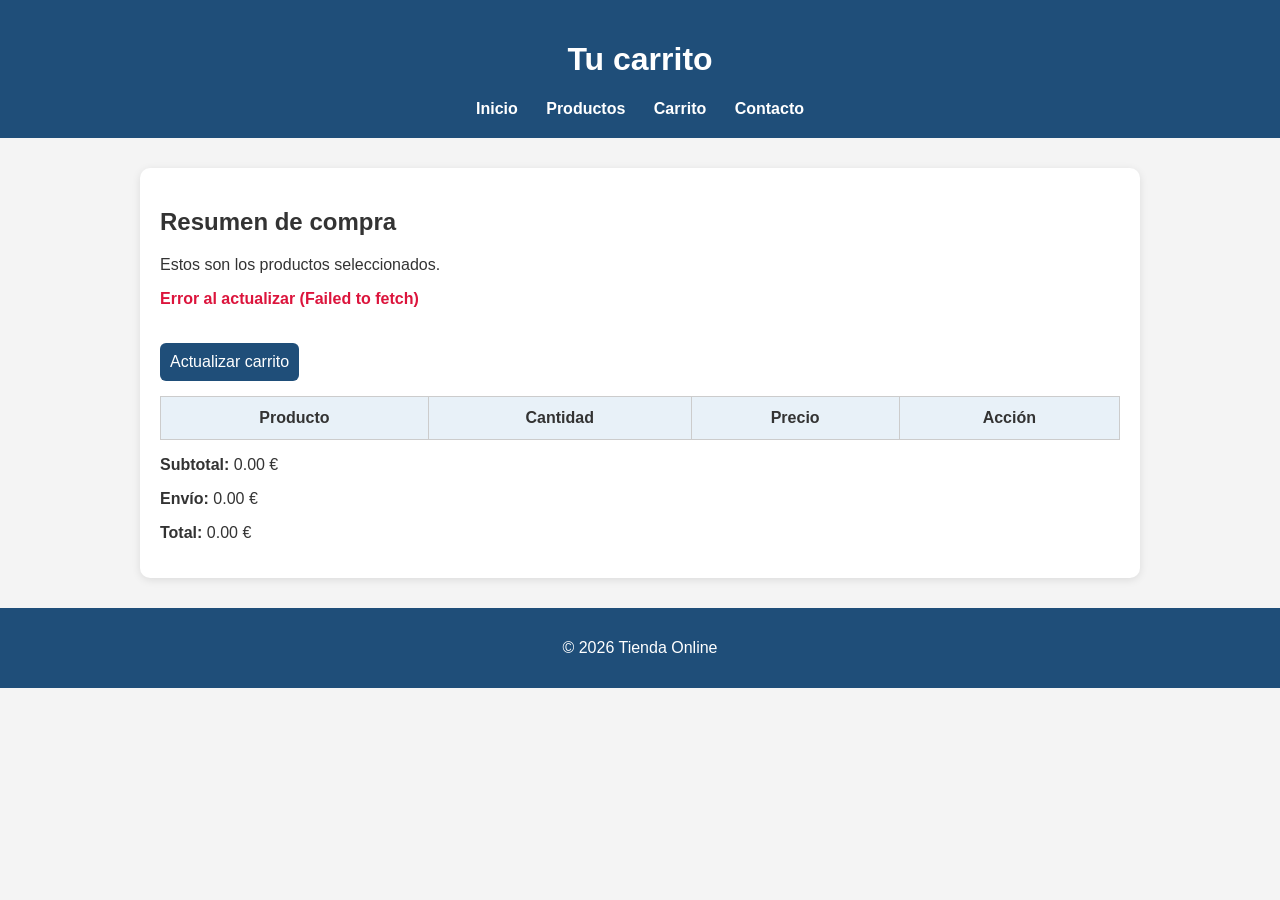
<file: carrito.html>
<!DOCTYPE html>
<html lang="es">
<head>
  <meta charset="UTF-8">
  <meta name="viewport" content="width=device-width, initial-scale=1.0">
  <title>Tienda Online - Carrito</title>
  <link rel="stylesheet" href="styles.css">
</head>
<body>
  <header>
    <h1>Tu carrito</h1>
    <nav>
      <a href="index.html">Inicio</a>
      <a href="productos.html">Productos</a>
      <a href="carrito.html">Carrito</a>
      <a href="contacto.html">Contacto</a>
    </nav>
  </header>

  <main>
    <section>
      <h2>Resumen de compra</h2>
      <p>Estos son los productos seleccionados.</p>
      <p id="estado-carrito">Sin actualizar</p>

      <button id="boton-actualizar" type="button">Actualizar carrito</button>

      <table>
        <thead>
          <tr>
            <th>Producto</th>
            <th>Cantidad</th>
            <th>Precio</th>
            <th>Acción</th>
          </tr>
        </thead>
        <tbody id="cuerpo-carrito">
        </tbody>
      </table>

      <p><strong>Subtotal:</strong> <span id="subtotal">0.00 €</span></p>
      <p><strong>Envío:</strong> <span id="envio">0.00 €</span></p>
      <p><strong>Total:</strong> <span id="total">0.00 €</span></p>
    </section>
  </main>

  <footer>
    <p>© 2026 Tienda Online</p>
  </footer>

  <script src="script.js"></script>
</body>
</html>
</file>
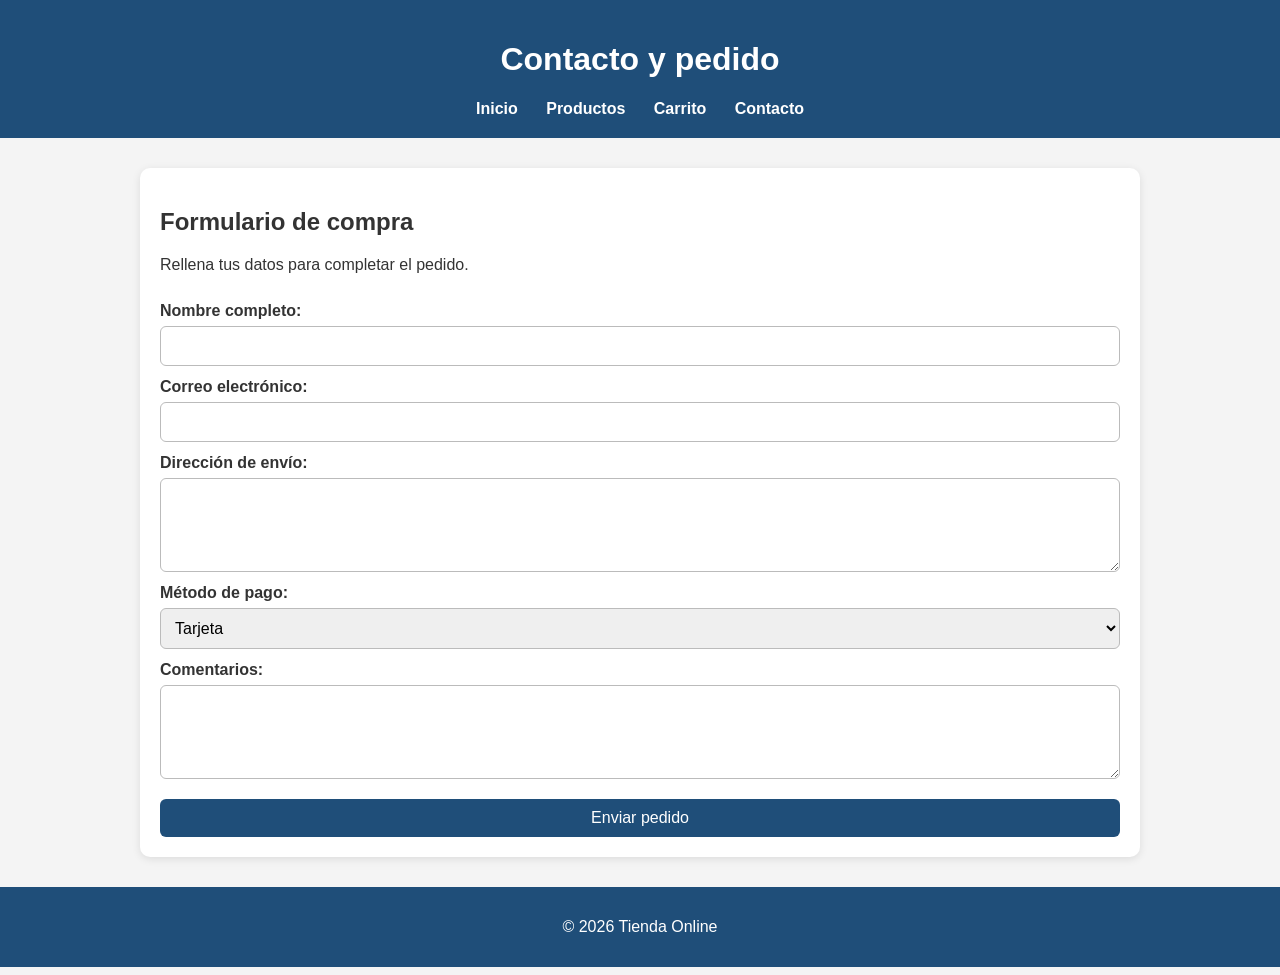
<file: contacto.html>
<!DOCTYPE html>
<html lang="es">
<head>
  <meta charset="UTF-8">
  <meta name="viewport" content="width=device-width, initial-scale=1.0">
  <title>Tienda Online - Contacto</title>
  <link rel="stylesheet" href="styles.css">
</head>
<body>
  <header>
    <h1>Contacto y pedido</h1>
    <nav>
      <a href="index.html">Inicio</a>
      <a href="productos.html">Productos</a>
      <a href="carrito.html">Carrito</a>
      <a href="contacto.html">Contacto</a>
    </nav>
  </header>

  <main>
    <section>
      <h2>Formulario de compra</h2>
      <p>Rellena tus datos para completar el pedido.</p>

      <form>
        <label for="nombre">Nombre completo:</label>
        <input type="text" id="nombre" name="nombre" required>

        <label for="email">Correo electrónico:</label>
        <input type="email" id="email" name="email" required>

        <label for="direccion">Dirección de envío:</label>
        <textarea id="direccion" name="direccion" rows="4" required></textarea>

        <label for="pago">Método de pago:</label>
        <select id="pago" name="pago">
          <option>Tarjeta</option>
          <option>PayPal</option>
          <option>Transferencia</option>
        </select>

        <label for="comentarios">Comentarios:</label>
        <textarea id="comentarios" name="comentarios" rows="4"></textarea>

        <button type="submit">Enviar pedido</button>
      </form>
    </section>
  </main>

  <footer>
    <p>© 2026 Tienda Online</p>
  </footer>
</body>
</html>
</file>
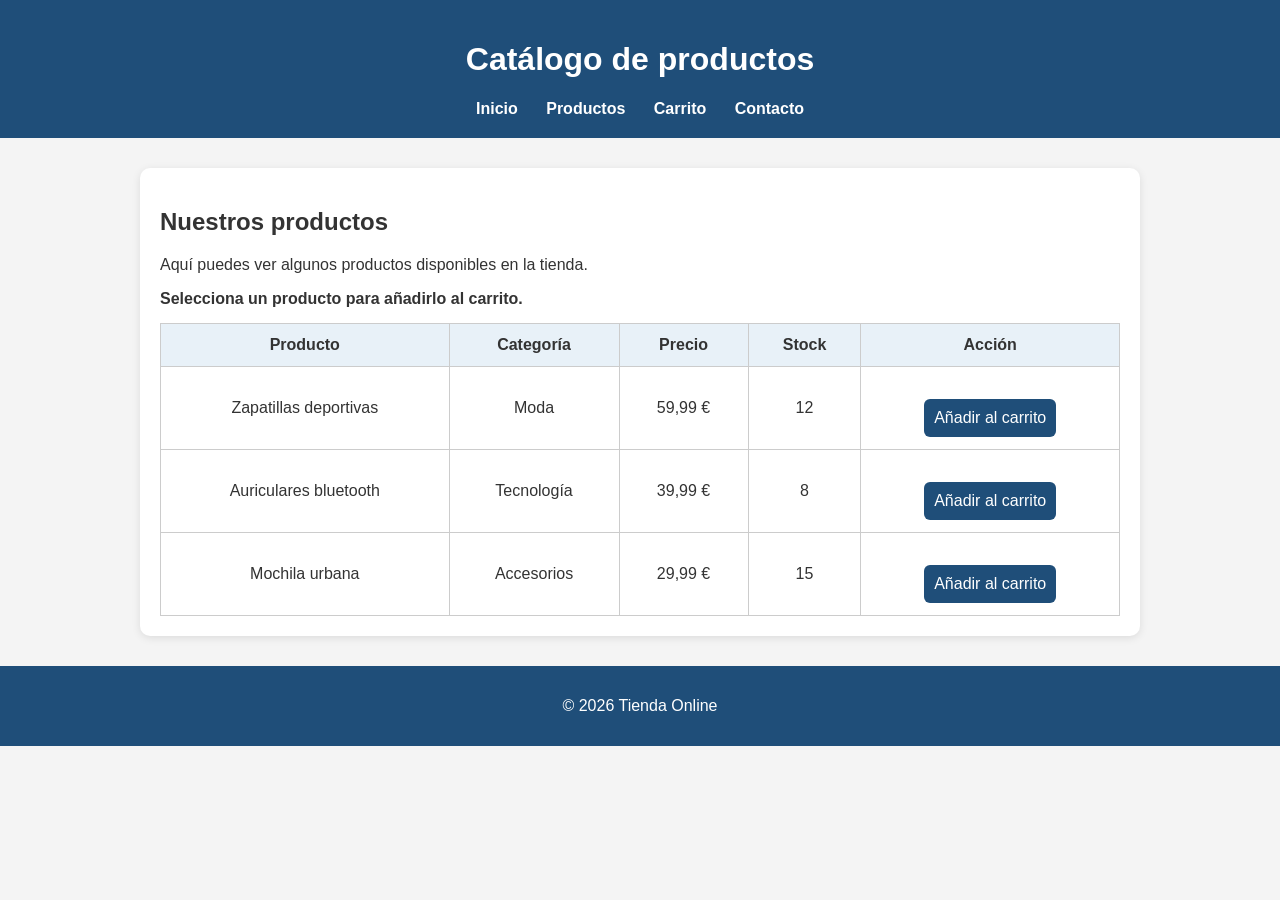
<file: productos.html>
<!DOCTYPE html>
<html lang="es">
<head>
  <meta charset="UTF-8">
  <meta name="viewport" content="width=device-width, initial-scale=1.0">
  <title>Tienda Online - Productos</title>
  <link rel="stylesheet" href="styles.css">
</head>
<body>
  <header>
    <h1>Catálogo de productos</h1>
    <nav>
      <a href="index.html">Inicio</a>
      <a href="productos.html">Productos</a>
      <a href="carrito.html">Carrito</a>
      <a href="contacto.html">Contacto</a>
    </nav>
  </header>

  <main>
    <section>
      <h2>Nuestros productos</h2>
      <p>Aquí puedes ver algunos productos disponibles en la tienda.</p>
      <p id="estado-productos">Selecciona un producto para añadirlo al carrito.</p>

      <table>
        <thead>
          <tr>
            <th>Producto</th>
            <th>Categoría</th>
            <th>Precio</th>
            <th>Stock</th>
            <th>Acción</th>
          </tr>
        </thead>
        <tbody>
          <tr>
            <td>Zapatillas deportivas</td>
            <td>Moda</td>
            <td>59,99 €</td>
            <td>12</td>
            <td>
              <button
                class="btn-anadir"
                data-idarticulo="1"
                data-descripcion="Zapatillas deportivas"
                data-precio="59.99">
                Añadir al carrito
              </button>
            </td>
          </tr>
          <tr>
            <td>Auriculares bluetooth</td>
            <td>Tecnología</td>
            <td>39,99 €</td>
            <td>8</td>
            <td>
              <button
                class="btn-anadir"
                data-idarticulo="2"
                data-descripcion="Auriculares bluetooth"
                data-precio="39.99">
                Añadir al carrito
              </button>
            </td>
          </tr>
          <tr>
            <td>Mochila urbana</td>
            <td>Accesorios</td>
            <td>29,99 €</td>
            <td>15</td>
            <td>
              <button
                class="btn-anadir"
                data-idarticulo="3"
                data-descripcion="Mochila urbana"
                data-precio="29.99">
                Añadir al carrito
              </button>
            </td>
          </tr>
        </tbody>
      </table>
    </section>
  </main>

  <footer>
    <p>© 2026 Tienda Online</p>
  </footer>

  <script src="script.js"></script>
</body>
</html>
</file>
<file: styles.css>
body {
  font-family: Arial, sans-serif;
  margin: 0;
  background-color: #f4f4f4;
  color: #333;
}

header {
  background-color: #1f4e79;
  color: white;
  padding: 20px;
  text-align: center;
}

nav {
  margin-top: 15px;
}

nav a {
  color: white;
  text-decoration: none;
  margin: 0 12px;
  font-weight: bold;
}

main {
  width: 90%;
  max-width: 1000px;
  margin: 30px auto;
}

section {
  background-color: white;
  padding: 20px;
  margin-bottom: 25px;
  border-radius: 10px;
  box-shadow: 0 2px 8px rgba(0, 0, 0, 0.1);
}

img, iframe {
  max-width: 100%;
  border-radius: 8px;
  margin-top: 10px;
}

table {
  width: 100%;
  border-collapse: collapse;
  margin-top: 15px;
}

table, th, td {
  border: 1px solid #ccc;
}

th, td {
  padding: 12px;
  text-align: center;
}

th {
  background-color: #e8f1f8;
}

form {
  display: flex;
  flex-direction: column;
}

label {
  margin-top: 12px;
  margin-bottom: 6px;
  font-weight: bold;
}

input, textarea, select, button {
  padding: 10px;
  font-size: 16px;
  border-radius: 6px;
  border: 1px solid #bbb;
}

button {
  margin-top: 20px;
  background-color: #1f4e79;
  color: white;
  border: none;
  cursor: pointer;
}

button:hover {
  background-color: #163a5a;
}

footer {
  text-align: center;
  padding: 15px;
  background-color: #1f4e79;
  color: white;
}

#estado-productos,
#estado-carrito {
  margin-top: 10px;
  margin-bottom: 15px;
  font-weight: bold;
}

button:disabled {
  background-color: #7a9bb8;
  cursor: not-allowed;
}
</file>
